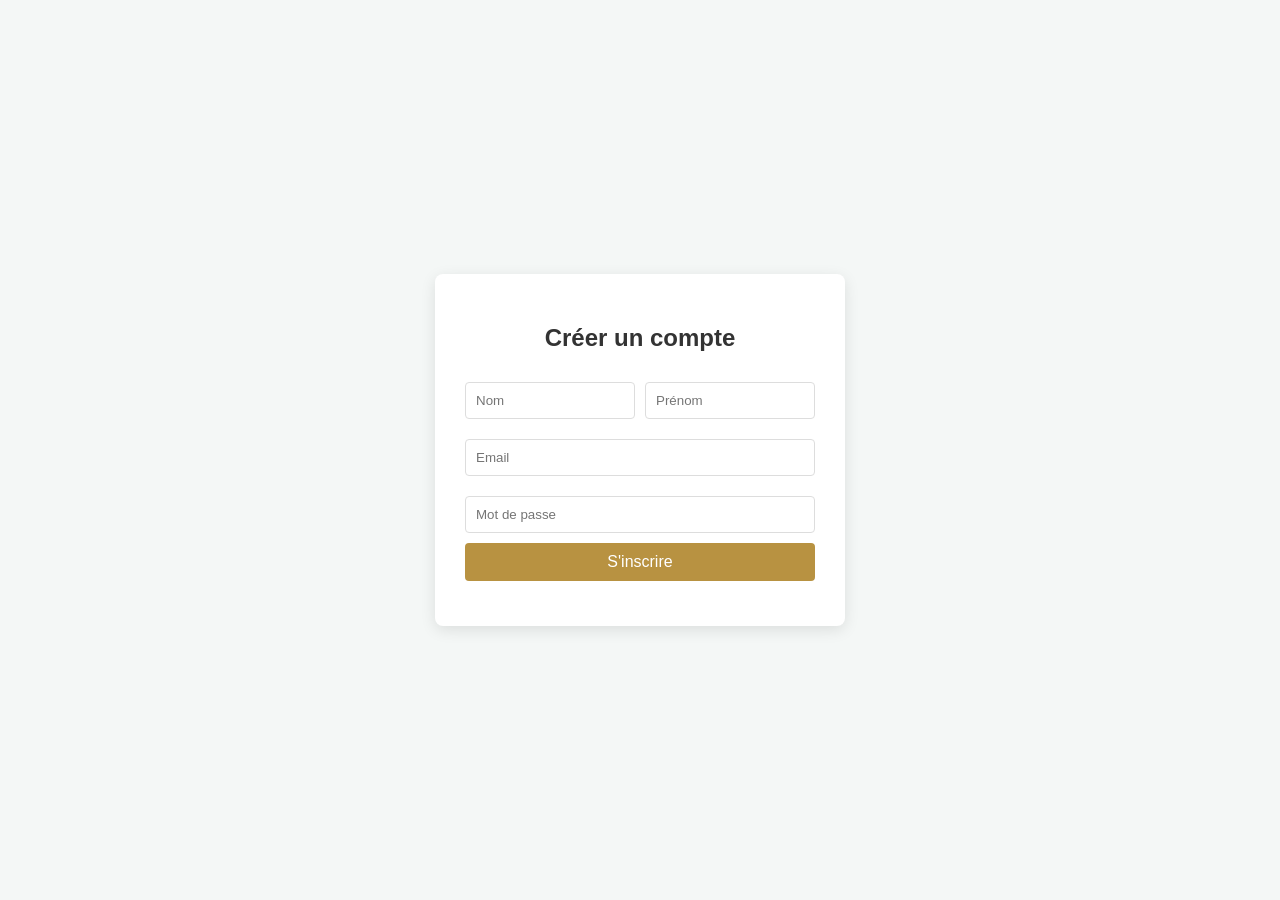
<file: Inscription.html>
<!DOCTYPE html>
<html lang="fr">
<head>
  <meta charset="UTF-8">
  <title>Inscription</title>
  <link rel="stylesheet" href="/css/Inscription.css">
    <script src="https://ajax.googleapis.com/ajax/libs/jquery/3.7.1/jquery.min.js"></script>
    <script src="Inscription.js"></script>
</head>
<body>
<div class="signup-container">
  <h2>Créer un compte</h2>
  <form id="signupForm">
    <div class="input-group">
      <input type="text" id="nom" placeholder="Nom" required>
      <input type="text" id="prenom" placeholder="Prénom" required>
    </div>
    <input type="email" id="email" placeholder="Email" required>
    <input type="password" id="mdp" placeholder="Mot de passe" required>
    <button type="submit">S'inscrire</button>
  </form>
  <p id="message"></p>
</div>
</body>
</html>
</file>
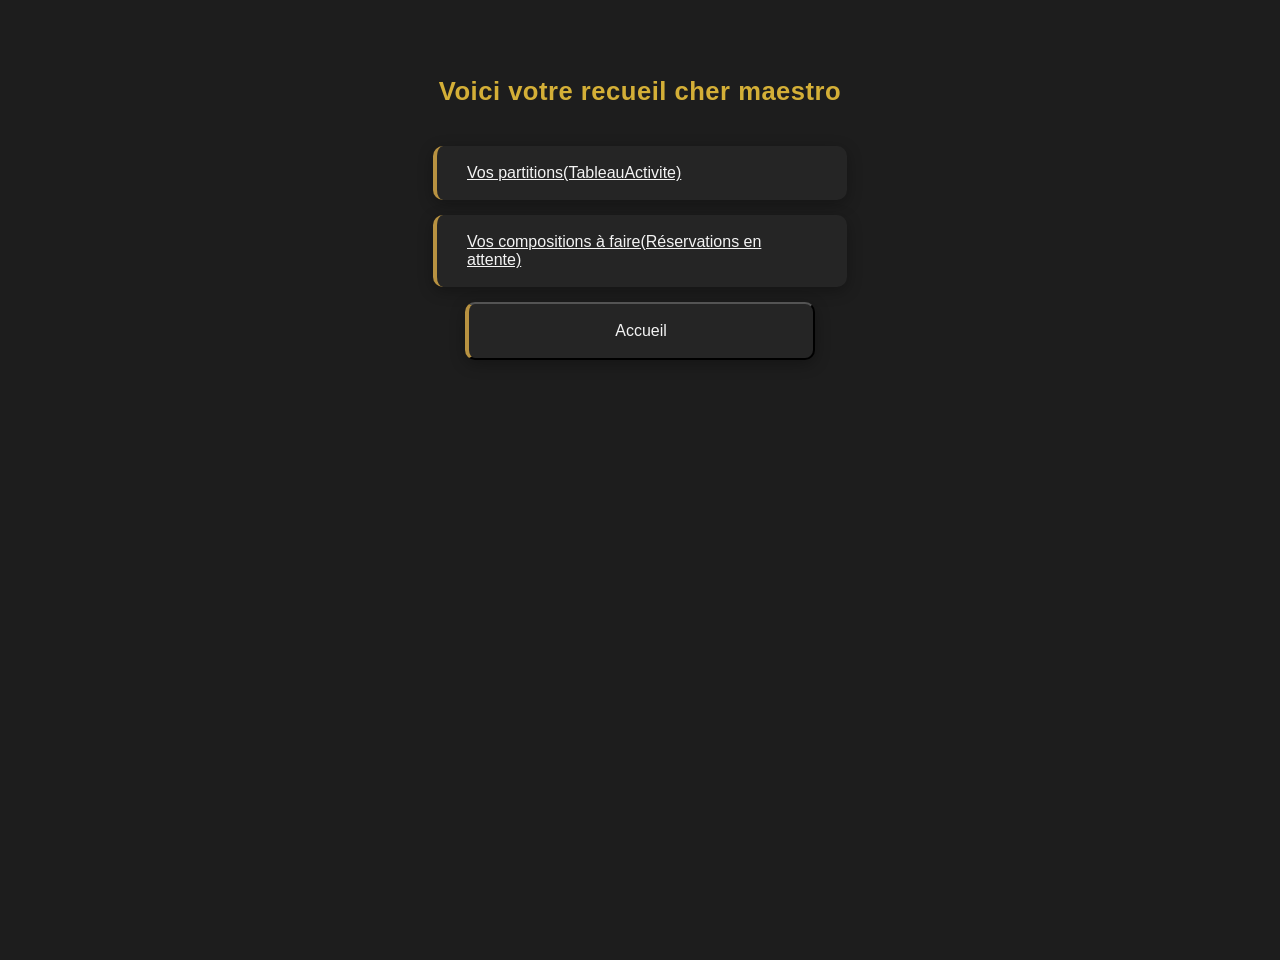
<file: Tableaudebord.html>
<!Doctype html>
<html>
<meta charset="UTF-8">
    <title>Tableau de bord</title>
        <link rel="stylesheet" href="/css/Tableaudebord.css">
        <h1>Voici votre recueil cher maestro</h1>
            <a href="TableauActivite.php">Vos partitions(TableauActivite)</a>
            <a href="Demande.php">Vos compositions à faire(Réservations en attente)</a>
    <body>
    <button type="button" onclick="document.location='index.html'">Accueil</button>
    </body>
</html>
</file>
<file: css/Inscription.css>
body {
    font-family: Arial, sans-serif;
    background-color: #f4f7f6;
    display: flex;
    justify-content: center;
    align-items: center;
    height: 100vh;
    margin: 0;
}

.signup-container {
    background: white;
    padding: 30px;
    border-radius: 8px;
    box-shadow: 0 4px 15px rgba(0,0,0,0.1);
    width: 350px;
}

h2 { text-align: center; color: #333; }

input {
    width: 100%;
    padding: 10px;
    margin: 10px 0;
    border: 1px solid #ddd;
    border-radius: 4px;
    box-sizing: border-box;
}

.input-group { display: flex; gap: 10px; }

button {
    width: 100%;
    padding: 10px;
    background-color: #b89241;
    color: white;
    border: none;
    border-radius: 4px;
    cursor: pointer;
    font-size: 16px;
}

button:hover { background-color: #9c7c37; }

#message { text-align: center; margin-top: 15px; font-size: 14px; }
</file>
<file: css/Tableaudebord.css>
body {
    background-color: #1d1d1d;
    color: #f4f4f4;
    font-family: 'Inter', 'Trebuchet MS', sans-serif;
    margin: 0;
    display: flex;
    flex-direction: column;
    align-items: center;
    min-height: 100vh;
    padding-top: 60px;
}

h1 {
    color: #d4af37;
    font-weight: 600;
    font-size: 1.6rem;
    margin-bottom: 40px;
    letter-spacing: 0.5px;
}

a, button {
    display: block;
    background: #252525;
    color: #f4f4f4;
    padding: 18px 30px;
    border-radius: 10px;
    border-left: 4px solid #b89241;
    margin-bottom: 15px;
    width: 350px;
    font-size: 1rem;
    box-shadow: 0 4px 15px rgba(0,0,0,0.3);
    transition: 0.2s;
}

a:hover, button:hover {
    background: #2f2f2f;
    border-left-color: #d4af37;
    color: #d4af37;
}
</file>
